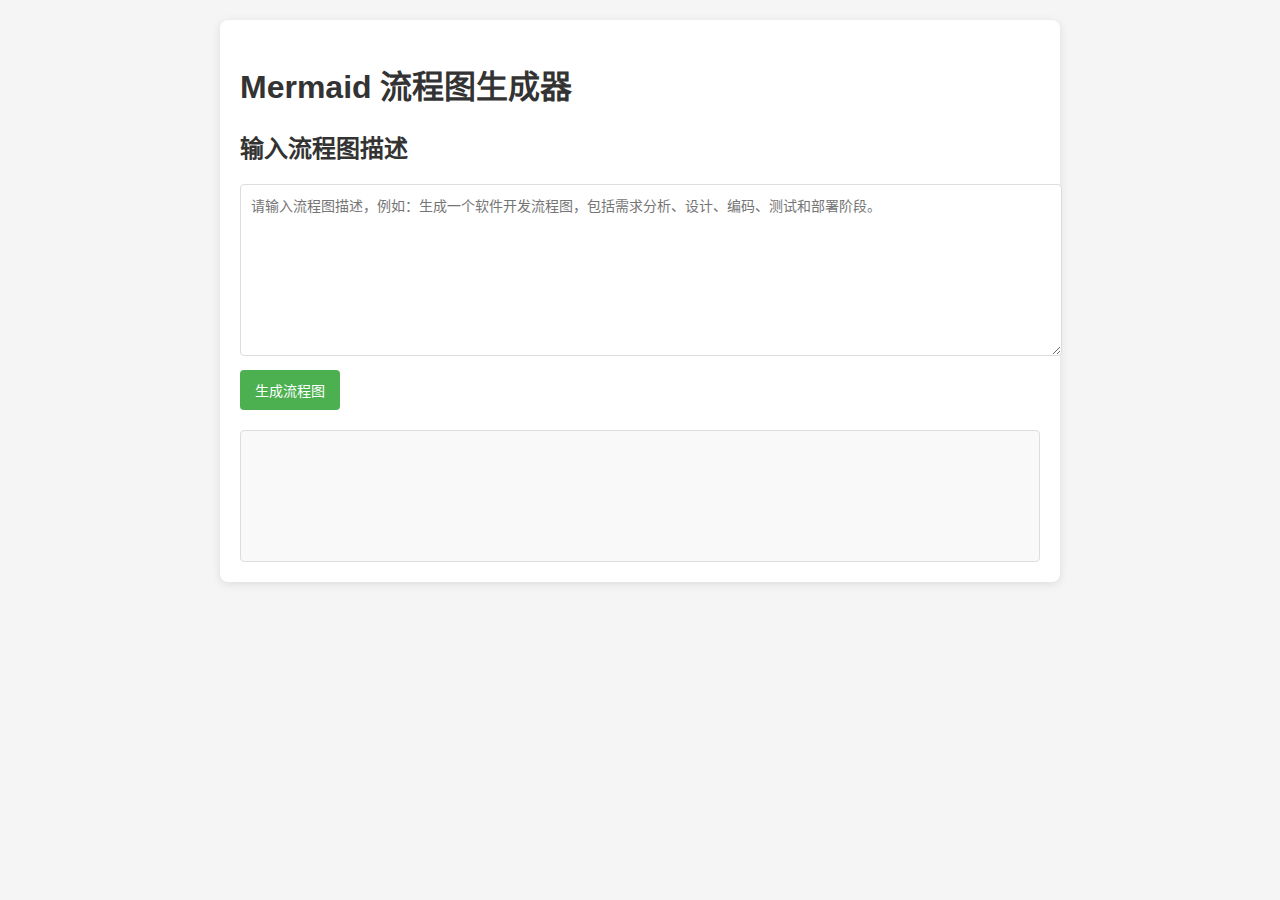
<file: oxygent/chart/web/index.html>
<!DOCTYPE html>
<html lang="zh-CN">
<head>
    <meta charset="UTF-8">
    <meta name="viewport" content="width=device-width, initial-scale=1.0">
    <title>Mermaid 流程图生成器</title>
    <link rel="stylesheet" href="css/style.css">
</head>
<body>
    <div class="container">
        <h1>Mermaid 流程图生成器</h1>
        
        <div class="input-container">
            <h2>输入流程图描述</h2>
            <textarea id="description" placeholder="请输入流程图描述，例如：生成一个软件开发流程图，包括需求分析、设计、编码、测试和部署阶段。"></textarea>
            <button id="generate-btn">生成流程图</button>
        </div>
        
        <div class="result-container" id="result">
            <!-- 结果将在这里显示 -->
        </div>
    </div>
    
    <script src="js/app.js"></script>
</body>
</html>
</file>
<file: oxygent/chart/web/css/style.css>
body {
    font-family: Arial, sans-serif;
    margin: 0;
    padding: 20px;
    background-color: #f5f5f5;
}

.container {
    max-width: 800px;
    margin: 0 auto;
    background-color: white;
    padding: 20px;
    border-radius: 8px;
    box-shadow: 0 2px 10px rgba(0,0,0,0.1);
}

h1, h2 {
    color: #333;
}

.input-container {
    margin-bottom: 20px;
}

textarea {
    width: 100%;
    height: 150px;
    padding: 10px;
    border: 1px solid #ddd;
    border-radius: 4px;
    font-size: 14px;
    margin-bottom: 10px;
}

button {
    background-color: #4CAF50;
    color: white;
    padding: 10px 15px;
    border: none;
    border-radius: 4px;
    cursor: pointer;
    font-size: 14px;
}

button:hover {
    background-color: #45a049;
}

.result-container {
    padding: 15px;
    border: 1px solid #ddd;
    border-radius: 4px;
    background-color: #f9f9f9;
    min-height: 100px;
}
</file>
